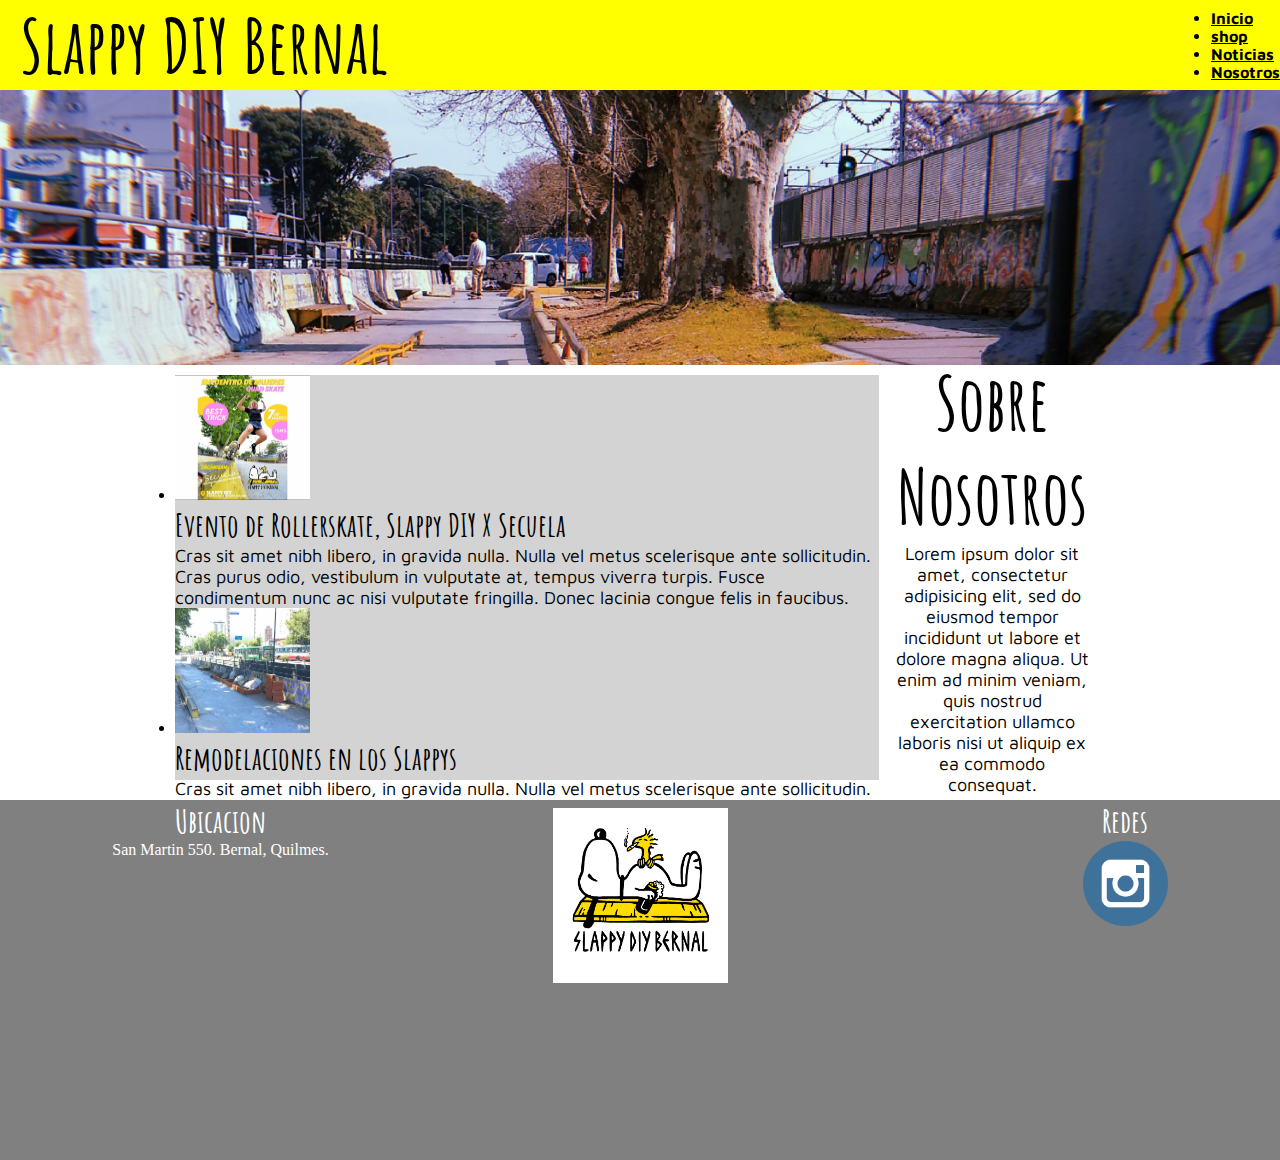
<file: webhost/index.html>
<!DOCTYPE html>
<html>
<head>
	<meta charset="utf-8">
	<title></title>
	<meta name="viewport" content="width=device-width, initial-scale=1, shrink-to-fit=no">
	<link rel="stylesheet" href="https://cdn.jsdelivr.net/npm/bootstrap@4.5.3/dist/css/bootstrap.min.css" integrity="sha384-TX8t27EcRE3e/ihU7zmQxVncDAy5uIKz4rEkgIXeMed4M0jlfIDPvg6uqKI2xXr2" crossorigin="anonymous">
	<link rel="stylesheet" href="css/estilo.css">
	<link rel="stylesheet"href="https://cdnjs.cloudflare.com/ajax/libs/animate.css/4.1.1/animate.min.css"/>
</head>
<body>
<div id="miGrilla" class="wow animate__animated animate__fadeIn animate__fast">
	<header class="miHeader">
		<h1 class="Titulos font-size-tamaño-1">Slappy DIY Bernal</h1>
		<ul class="nav justify-content-end miFont">
		  	<li class="">
		    	<a class="nav-link active navFontColor" href="index.html">Inicio</a>
		  	</li>
		  	<li class="">
		    	<a class="nav-link navFontColor" href="shop.html">shop</a>
		  	</li>
		  	<li class="">
		    	<a class="nav-link navFontColor" href="noticias.html">Noticias</a>
		  	</li>
		  	<li class="">
		    	<a class="nav-link navFontColor" href="nosotros.html" tabindex="-1" >Nosotros</a>
		 	</li>
		</ul>
	</header>
<!--imagen de repuesto-->
	<div class="miBanner">
		<section></section>
	</div>
<!--Noticias-->	
		<div class="wow animate__animated animate__backInLeft animate__fast mainIzq">
			<ul class="list-unstyled">
				  <li class="media">
				    <img src="multimedia/roller_evento_slappy.jpg" class="mr-3" alt="...">
				    <div class="media-body miFont font-size-tamaño-3">
				      <h5 class="mt-0 mb-1 Titulos font-size-tamaño-2">Evento de Rollerskate, Slappy DIY X Secuela</h5>
				      Cras sit amet nibh libero, in gravida nulla. Nulla vel metus scelerisque ante sollicitudin. Cras purus odio, vestibulum in vulputate at, tempus viverra turpis. Fusce condimentum nunc ac nisi vulputate fringilla. Donec lacinia congue felis in faucibus.
				    </div>
				  </li>
				  <li class="media my-4">
				    <img src="multimedia/construccion_slappy.jpg" class="mr-3" alt="...">
				    <div class="media-body miFont font-size-tamaño-3">
				      <h5 class="mt-0 mb-1 Titulos font-size-tamaño-2">Remodelaciones en los Slappys</h5>
				      Cras sit amet nibh libero, in gravida nulla. Nulla vel metus scelerisque ante sollicitudin. Cras purus odio, vestibulum in vulputate at, tempus viverra turpis. Fusce condimentum nunc ac nisi vulputate fringilla. Donec lacinia congue felis in faucibus.
				    </div>
				  </li>
				  <li class="media">
				    <img src="multimedia/slappy_evento_cortada.jpg" class="mr-3" alt="...">
				    <div class="media-body miFont font-size-tamaño-3">
				      <h5 class="mt-0 mb-1 Titulos font-size-tamaño-2">Dia Internacional del Skate, Slappy DIY x Nike SB</h5>
				      Cras sit amet nibh libero, in gravida nulla. Nulla vel metus scelerisque ante sollicitudin. Cras purus odio, vestibulum in vulputate at, tempus viverra turpis. Fusce condimentum nunc ac nisi vulputate fringilla. Donec lacinia congue felis in faucibus.
				    </div>
				  </li>
			</ul>
		</div>		
		<!--Sobre Nosotros-->		
				<div class="wow animate__animated animate__fadeIn animate__slow secDer">
					<section>
						<h2 class="Titulos font-size-tamaño-1">Sobre Nosotros</h2>
						<p class="miFont font-size-tamaño-3">Lorem ipsum dolor sit amet, consectetur adipisicing elit, sed do eiusmod
						tempor incididunt ut labore et dolore magna aliqua. Ut enim ad minim veniam,
						quis nostrud exercitation ullamco laboris nisi ut aliquip ex ea commodo
						consequat.  
						</p>
					</section>	
				</div>
	<footer class="miFooter">
		<div class="boxRight">
			<h3 class="Titulos font-size-tamaño-2">Redes</h3>
			<div class="boxRedes">
				<a href="https://www.instagram.com/slappydiybernal/"><img src="multimedia/instagram.png"></a>
			</div>
		</div>
		<div class="boxLogo">
			<img src="multimedia/slappy_logo.jpeg">
		</div>
		<div class="boxUbicacion">
			<h3 class="Titulos font-size-tamaño-2">Ubicacion</h3>
			<div class="ubicacion">
				<span>San Martin 550. Bernal, Quilmes.</span>
			</div>
		</div>
	</footer>
</div>


<script src="../js/wow.js"></script>
<script type="text/javascript">
	 new WOW().init();
</script>
<script src="https://code.jquery.com/jquery-3.5.1.slim.min.js" integrity="sha384-DfXdz2htPH0lsSSs5nCTpuj/zy4C+OGpamoFVy38MVBnE+IbbVYUew+OrCXaRkfj" crossorigin="anonymous"></script>
<script src="https://cdn.jsdelivr.net/npm/bootstrap@4.5.3/dist/js/bootstrap.bundle.min.js" integrity="sha384-ho+j7jyWK8fNQe+A12Hb8AhRq26LrZ/JpcUGGOn+Y7RsweNrtN/tE3MoK7ZeZDyx" crossorigin="anonymous"></script>
</body>
</html>
</file>
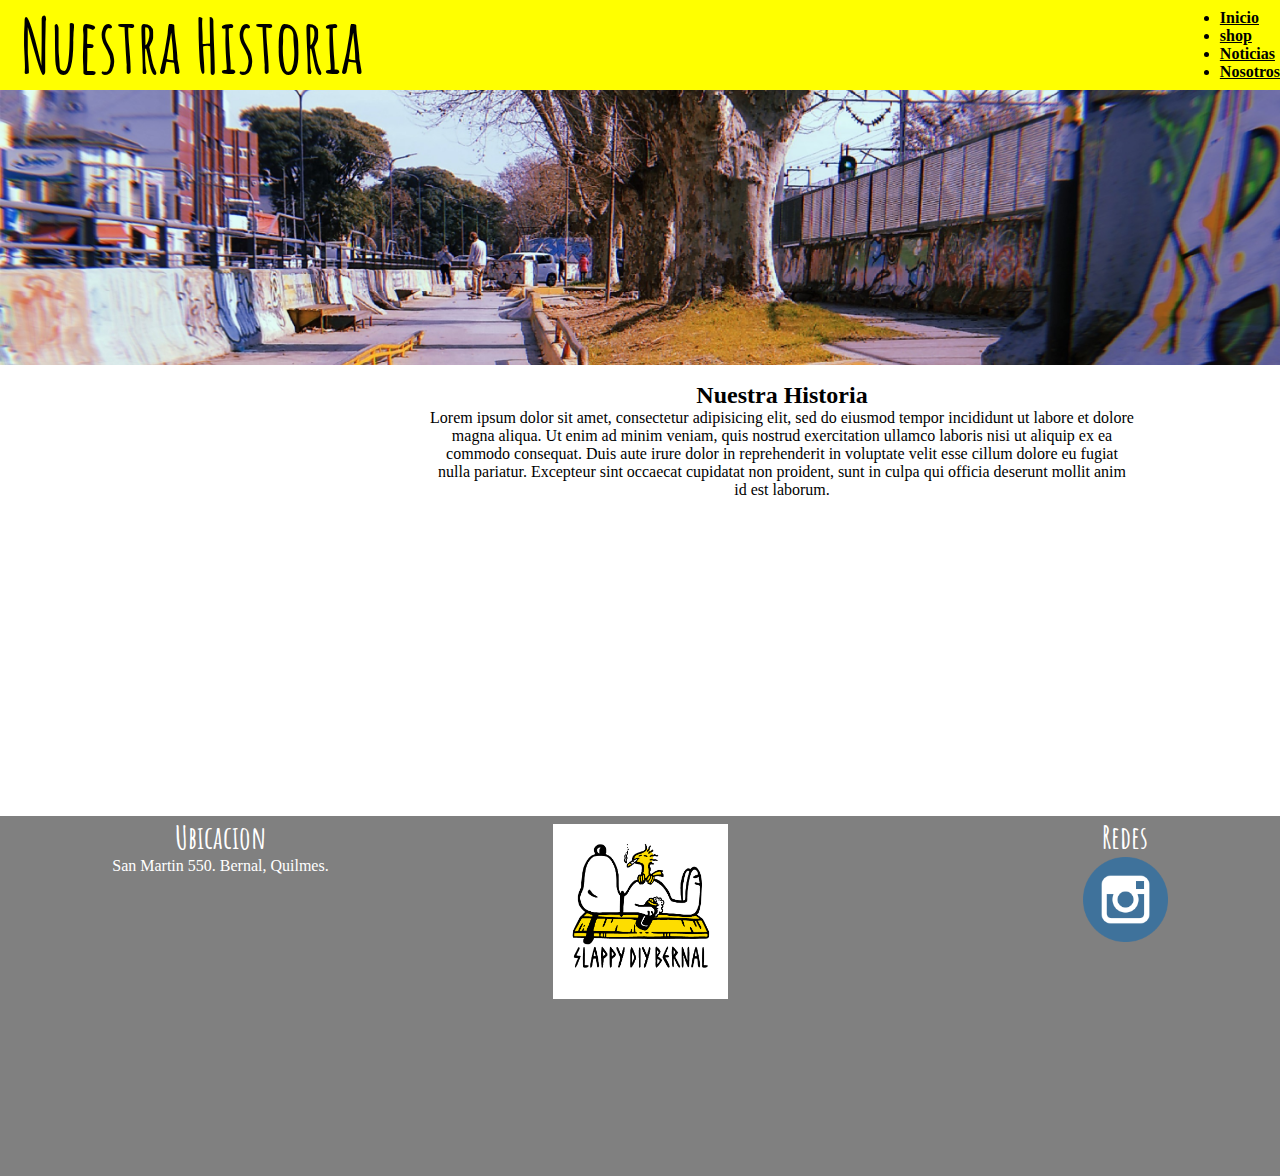
<file: webhost/nosotros.html>
<!DOCTYPE html>
<html>
<head>
	<meta charset="utf-8">
	<title></title>
	<meta name="viewport" content="width=device-width, initial-scale=1, shrink-to-fit=no">
	<link rel="stylesheet" href="https://cdn.jsdelivr.net/npm/bootstrap@4.5.3/dist/css/bootstrap.min.css" integrity="sha384-TX8t27EcRE3e/ihU7zmQxVncDAy5uIKz4rEkgIXeMed4M0jlfIDPvg6uqKI2xXr2" crossorigin="anonymous">
	<link rel="stylesheet" href="css/estilo.css">
	<link rel="stylesheet"href="https://cdnjs.cloudflare.com/ajax/libs/animate.css/4.1.1/animate.min.css"/>
</head>
<body>
<div id="miGrilla" class="wow animate__animated animate__fadeIn animate__fast">
	<header class="headerSobreNosotros">
		<h1 class="Titulos font-size-tamaño-1">Nuestra Historia</h1>
		<ul class="nav justify-content-end">
		  	<li class="">
		    	<a class="nav-link active navFontColor" href="index.html">Inicio</a>
		  	</li>
		  	<li class="">
		    	<a class="nav-link navFontColor" href="shop.html">shop</a>
		  	</li>
		  	<li class="">
		    	<a class="nav-link navFontColor" href="noticias.html">Noticias</a>
		  	</li>
		  	<li class="">
		    	<a class="nav-link navFontColor" href="nosotros.html" tabindex="-1" >Nosotros</a>
		 	</li>
		</ul>
	</header>
<!--imagen de repuesto-->	
	<div class="bannerSobreNosotros">
		<section></section>
	</div>

	<div>
		<section class="estiloHistoria">
			<h2>Nuestra Historia</h2>
			<p>Lorem ipsum dolor sit amet, consectetur adipisicing elit, sed do eiusmod
				tempor incididunt ut labore et dolore magna aliqua. Ut enim ad minim veniam,
				quis nostrud exercitation ullamco laboris nisi ut aliquip ex ea commodo
				consequat. Duis aute irure dolor in reprehenderit in voluptate velit esse
				cillum dolore eu fugiat nulla pariatur. Excepteur sint occaecat cupidatat non
				proident, sunt in culpa qui officia deserunt mollit anim id est laborum.</p>
			<div>
				<iframe class="centrado" width="560" height="315" src="https://www.youtube.com/embed/NH4_MoLKIWU?controls=0" title="YouTube video player" frameborder="0" allow="accelerometer; autoplay; clipboard-write; encrypted-media; gyroscope; picture-in-picture" allowfullscreen></iframe>
			</div>
		</section>

	</div>



	<footer class="foot-nosotros">
		<div class="boxRight">
			<h3 class="Titulos font-size-tamaño-2">Redes</h3>
			<div class="boxRedes">
				<img src="multimedia/instagram.png">
			</div>
		</div>
		<div class="boxLogo">
			<img src="multimedia/slappy_logo.jpeg">
		</div>
		<div class="boxUbicacion">
			<h3 class="Titulos font-size-tamaño-2">Ubicacion</h3>
			<div class="ubicacion">
				<span>San Martin 550. Bernal, Quilmes.</span>
			</div>
		</div>
	</footer>

</div>
<script src="../js/wow.js"></script>
<script type="text/javascript">
	 new WOW().init();
</script>
<script src="https://code.jquery.com/jquery-3.5.1.slim.min.js" integrity="sha384-DfXdz2htPH0lsSSs5nCTpuj/zy4C+OGpamoFVy38MVBnE+IbbVYUew+OrCXaRkfj" crossorigin="anonymous"></script>
<script src="https://cdn.jsdelivr.net/npm/bootstrap@4.5.3/dist/js/bootstrap.bundle.min.js" integrity="sha384-ho+j7jyWK8fNQe+A12Hb8AhRq26LrZ/JpcUGGOn+Y7RsweNrtN/tE3MoK7ZeZDyx" crossorigin="anonymous"></script>
</body>
</html>
</file>
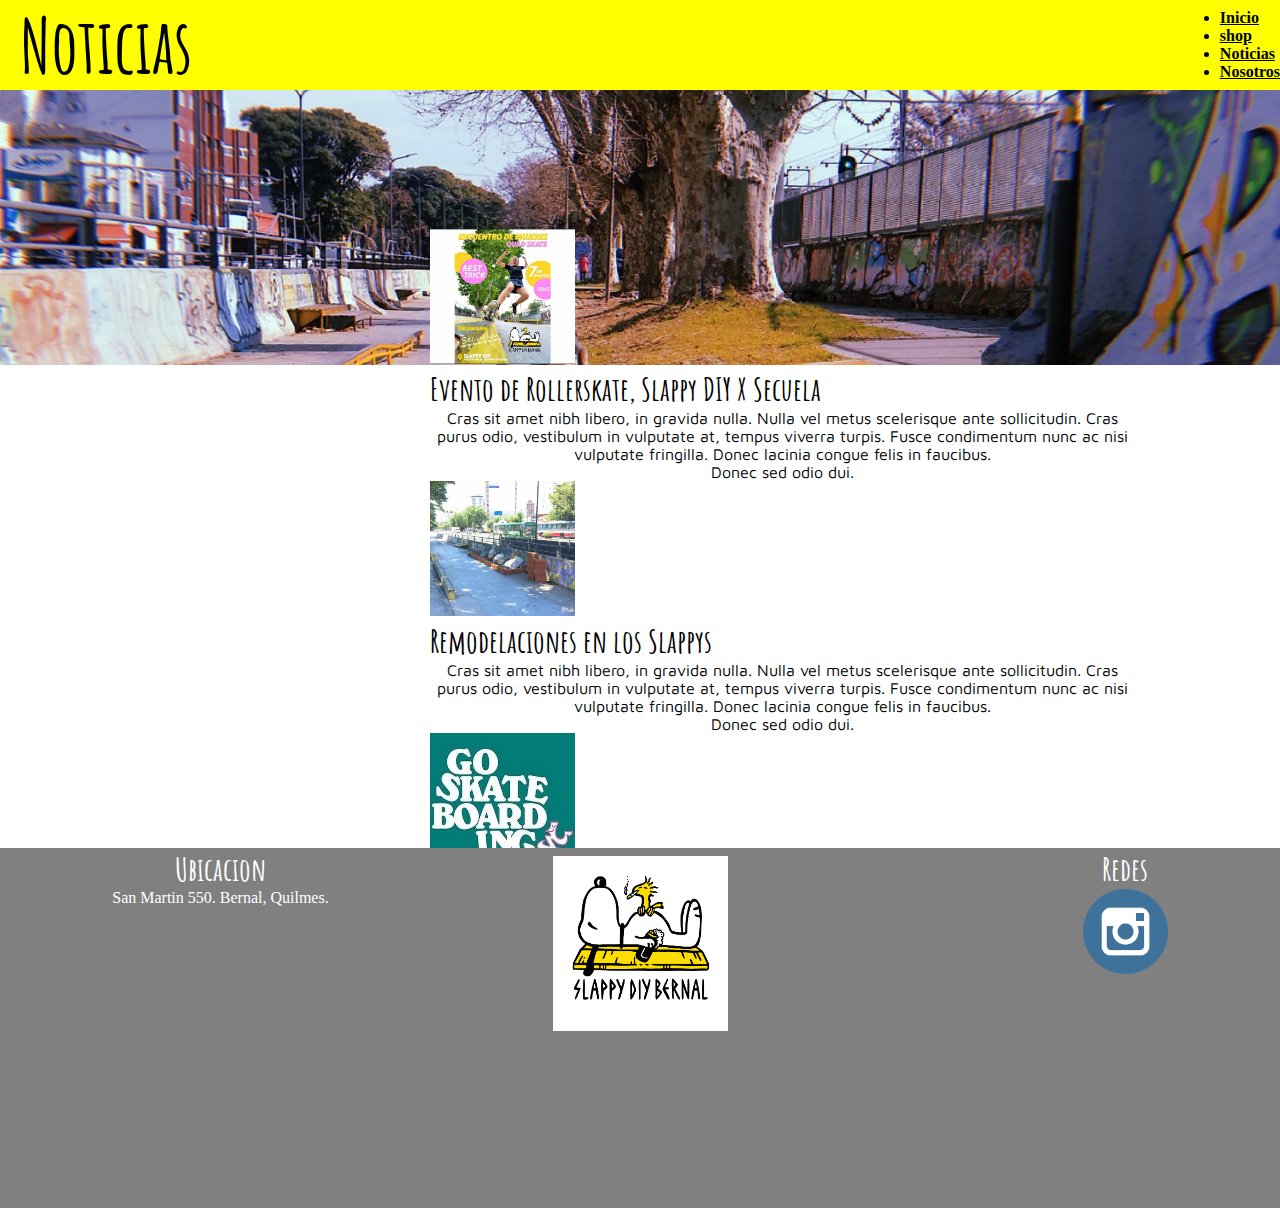
<file: webhost/noticias.html>
<!DOCTYPE html>
<html>
<head>
	<meta charset="utf-8">
	<title></title>
	<meta name="viewport" content="width=device-width, initial-scale=1, shrink-to-fit=no">
	<link rel="stylesheet" href="https://cdn.jsdelivr.net/npm/bootstrap@4.5.3/dist/css/bootstrap.min.css" integrity="sha384-TX8t27EcRE3e/ihU7zmQxVncDAy5uIKz4rEkgIXeMed4M0jlfIDPvg6uqKI2xXr2" crossorigin="anonymous">
	<link rel="stylesheet" href="css/estilo.css">
	<link rel="stylesheet"href="https://cdnjs.cloudflare.com/ajax/libs/animate.css/4.1.1/animate.min.css"/>
</head>
<body>
	<div id="miGrilla" class="wow animate__animated animate__fadeIn animate__fast">
	<header class="miHeader">
		<h1 class="Titulos font-size-tamaño-1">Noticias</h1>
		<ul class="nav justify-content-end">
		  	<li class="">
		    	<a class="nav-link active navFontColor" href="index.html">Inicio</a>
		  	</li>
		  	<li class="">
		    	<a class="nav-link navFontColor" href="shop.html">shop</a>
		  	</li>
		  	<li class="">
		    	<a class="nav-link navFontColor" href="noticias.html">Noticias</a>
		  	</li>
		  	<li class="">
		    	<a class="nav-link navFontColor" href="nosotros.html" tabindex="-1" >Nosotros</a>
		 	</li>
		</ul>
	</header>
<!--imagen de repuesto-->
	<div  class="bannerNoticias">
		<section></section>
	</div>

	<section class="noticiasMain">
		<div class="media">
		  <img src="multimedia/roller_evento_slappy.jpg" class="align-self-center mr-3" alt="...">
		  	<div class="media-body">
		    <h5 class="mt-0 Titulos font-size-tamaño-2">Evento de Rollerskate, Slappy DIY X Secuela</h5>
			    <p class="miFont">Cras sit amet nibh libero, in gravida nulla. Nulla vel metus scelerisque ante sollicitudin. Cras purus odio, vestibulum in vulputate at, tempus viverra turpis. Fusce condimentum nunc ac nisi vulputate fringilla. Donec lacinia congue felis in faucibus.</p>
			    <p class="mb-0 miFont">Donec sed odio dui.</p>
		  </div>
		</div>

		<div class="media">
		  <img src="multimedia/construccion_slappy.jpg" class="align-self-center mr-3" alt="...">
		  	<div class="media-body">
		    <h5 class="mt-0 Titulos font-size-tamaño-2">Remodelaciones en los Slappys</h5>
			    <p class="miFont">Cras sit amet nibh libero, in gravida nulla. Nulla vel metus scelerisque ante sollicitudin. Cras purus odio, vestibulum in vulputate at, tempus viverra turpis. Fusce condimentum nunc ac nisi vulputate fringilla. Donec lacinia congue felis in faucibus.</p>
			    <p class="mb-0 miFont">Donec sed odio dui.</p>
		  </div>
		</div>

		<div class="media">
		  <img src="multimedia/slappy_evento_cortada.jpg" class="align-self-center mr-3" alt="...">
		  	<div class="media-body">
		    <h5 class="mt-0 Titulos font-size-tamaño-2">Dia Internacional del Skate, Slappy DIY x Nike SB</h5>
			    <p class="miFont">Cras sit amet nibh libero, in gravida nulla. Nulla vel metus scelerisque ante sollicitudin. Cras purus odio, vestibulum in vulputate at, tempus viverra turpis. Fusce condimentum nunc ac nisi vulputate fringilla. Donec lacinia congue felis in faucibus.</p>
			    <p class="mb-0 miFont">.Donec sed odio dui. </p>
		  </div>
		</div>
</section>



	<footer class="foot-noticias">
		<div class="boxRight">
			<h3 class="Titulos font-size-tamaño-2">Redes</h3>
			<div class="boxRedes">
				<img src="multimedia/instagram.png">
			</div>
		</div>
		<div class="boxLogo">
			<img src="multimedia/slappy_logo.jpeg">
		</div>
		<div class="boxUbicacion">
			<h3 class="Titulos font-size-tamaño-2">Ubicacion</h3>
			<div class="ubicacion">
				<span>San Martin 550. Bernal, Quilmes.</span>
			</div>
		</div>
	</footer>
</div>
<script src="../js/wow.js"></script>
<script type="text/javascript">
	 new WOW().init();
</script>
<script src="https://code.jquery.com/jquery-3.5.1.slim.min.js" integrity="sha384-DfXdz2htPH0lsSSs5nCTpuj/zy4C+OGpamoFVy38MVBnE+IbbVYUew+OrCXaRkfj" crossorigin="anonymous"></script>
<script src="https://cdn.jsdelivr.net/npm/bootstrap@4.5.3/dist/js/bootstrap.bundle.min.js" integrity="sha384-ho+j7jyWK8fNQe+A12Hb8AhRq26LrZ/JpcUGGOn+Y7RsweNrtN/tE3MoK7ZeZDyx" crossorigin="anonymous"></script>
</body>
</html>
</file>
<file: webhost/css/estilo.css>
﻿@import url("https://fonts.googleapis.com/css2?family=Amatic+SC:wght@700&family=Maven+Pro:wght@500&display=swap");.font-size-tamaño-1{font-size:75px}.font-size-tamaño-2{font-size:32px}.font-size-tamaño-3{font-size:18px}*{margin:0px;padding:0px}#miGrilla{display:grid;grid-template-columns:55% 45%;grid-template-rows:10% 20% 50% 20%;grid-template-areas:"header header" "banner banner"  "priSeccion segSeccion"  "footer footer";height:100vh}.miHeader{grid-area:header;display:flex;flex-direction:row;background-color:yellow;min-height:80px;justify-content:space-between;align-items:center}.miHeader nav ul{display:flex;flex-direction:row}.miHeader nav ul li{list-style:none;margin:15px;color:#ccc}.miHeader nav ul li a{text-decoration:none}.navFontColor{color:black;font-weight:bolder}.centrado{max-width:1280px;margin:auto}.miBanner{grid-area:banner;display:flex;flex-direction:column;align-items:start;justify-content:center;min-height:275px;background-image:url("../multimedia/slappyfon.jpg");background-repeat:no-repeat;background-size:cover;background-position:center;padding:0 20px}.mainIzq{grid-area:"priSeccion";display:flex;flex-direction:row;justify-content:space-between;align-items:left;margin:105px 175px;background-color:lightgrey;width:100%;min-height:50%;height:45vh;margin-bottom:5em}.mainIzq img{width:135px;height:125px}.secDer{grid-area:"segSeccion";display:flex;flex-direction:row;align-items:right;justify-content:right;margin:85px 33% 3em}.boxUbicacion{grid-area:ubicacion;display:flex;flex-direction:column;align-items:center}.boxLogo{grid-area:logo;display:flex;flex-direction:column;align-items:center}.boxLogo img{height:175px;width:175px;margin:0.5em 0px;margin-right:130px}.boxRedes{grid-area:redes;display:flex;flex-direction:column;align-items:center}.boxRedes img{height:85px;width:85px}.boxRedes img hover{animation-duration:2s;animation-name:zoom}.miFooter{grid-area:footer;display:grid;grid-template-columns:33,3% 33,3% 33,4%;grid-template-areas:"ubicacion logo redes";background-color:grey;width:100%;height:40vh;color:white;text-decoration:none;text-align:center;margin-top:5em}.headerSobreNosotros{grid-area:header;display:flex;flex-direction:row;background-color:yellow;min-height:80px;justify-content:space-between;align-items:center}.headerSobreNosotros nav ul{display:flex;flex-direction:row}.headerSobreNosotros nav ul li{list-style:none;margin:15px;color:#ccc}.headerSobreNosotros nav ul li a{text-decoration:none}.bannerSobreNosotros{grid-area:banner;display:flex;flex-direction:column;align-items:start;justify-content:center;min-height:275px;background-image:url("../multimedia/slappyfon.jpg");background-repeat:no-repeat;background-size:cover;background-position:center;padding:0 20px}.estiloHistoria{grid-area:"priSeccion";display:flex;flex-direction:row;justify-content:space-between;align-items:left;margin:105px 175px;background-color:lightgrey;width:100%;min-height:50%;display:flex;flex-direction:column;justify-content:center;align-items:center;background-color:white;margin:7em 430px}h2,p{text-align:center;margin:auto}iframe{display:flex;flex-direction:row;justify-content:center;align-items:center}.foot-nosotros{grid-area:footer;display:grid;grid-template-columns:33,3% 33,3% 33,4%;grid-template-areas:"ubicacion logo redes";background-color:grey;width:100%;height:40vh;color:white;text-decoration:none;text-align:center;margin-top:6em}.foot-noticias{grid-area:footer;display:grid;grid-template-columns:33,3% 33,3% 33,4%;grid-template-areas:"ubicacion logo redes";background-color:grey;width:100%;height:40vh;color:white;text-decoration:none;text-align:center;margin-top:8em}.bannerShop{grid-area:banner;display:flex;flex-direction:column;align-items:start;justify-content:center;min-height:275px;background-image:url("../multimedia/slappyfon.jpg");background-repeat:no-repeat;background-size:cover;background-position:center;padding:0 20px}.bannerNoticias{grid-area:banner;display:flex;flex-direction:column;align-items:start;justify-content:center;min-height:275px;background-image:url("../multimedia/slappyfon.jpg");background-repeat:no-repeat;background-size:cover;background-position:center;padding:0 20px}.shopMain{grid-area:"priSeccion";display:flex;flex-direction:row;justify-content:space-between;align-items:left;margin:105px 175px;background-color:lightgrey;width:100%;min-height:50%;justify-content:center;background-color:white;margin:6em 400px}.noticiasMain{grid-area:"priSeccion";display:flex;flex-direction:row;justify-content:space-between;align-items:left;margin:105px 175px;background-color:lightgrey;width:100%;min-height:50%;display:flex;flex-direction:column;justify-content:center;background-color:white;margin:14rem 430px}.noticiasMain img{width:145px;height:135px}.miHeader{grid-area:header;display:flex;flex-direction:row;background-color:yellow;min-height:80px;justify-content:space-between;align-items:center}.miHeader nav ul{display:flex;flex-direction:row}.miHeader nav ul li{list-style:none;margin:15px}.miHeader nav ul li a{color:miColor;text-decoration:none}.headerSobreNosotros{grid-area:header;display:flex;flex-direction:row;background-color:yellow;min-height:80px;justify-content:space-between;align-items:center}.headerSobreNosotros nav ul{display:flex;flex-direction:row}.headerSobreNosotros nav ul li{list-style:none;margin:15px}.headerSobreNosotros nav ul li a{color:miColor;text-decoration:none}h1{justify-content:left;margin-left:20px}section a p,section a small{color:black}section a p div h5,section a p div small,section a small div h5,section a small div small{color:black}.Titulos{font-family:'Amatic SC', cursive}.miFont{font-family:'Maven Pro', sans-serif}
</file>
